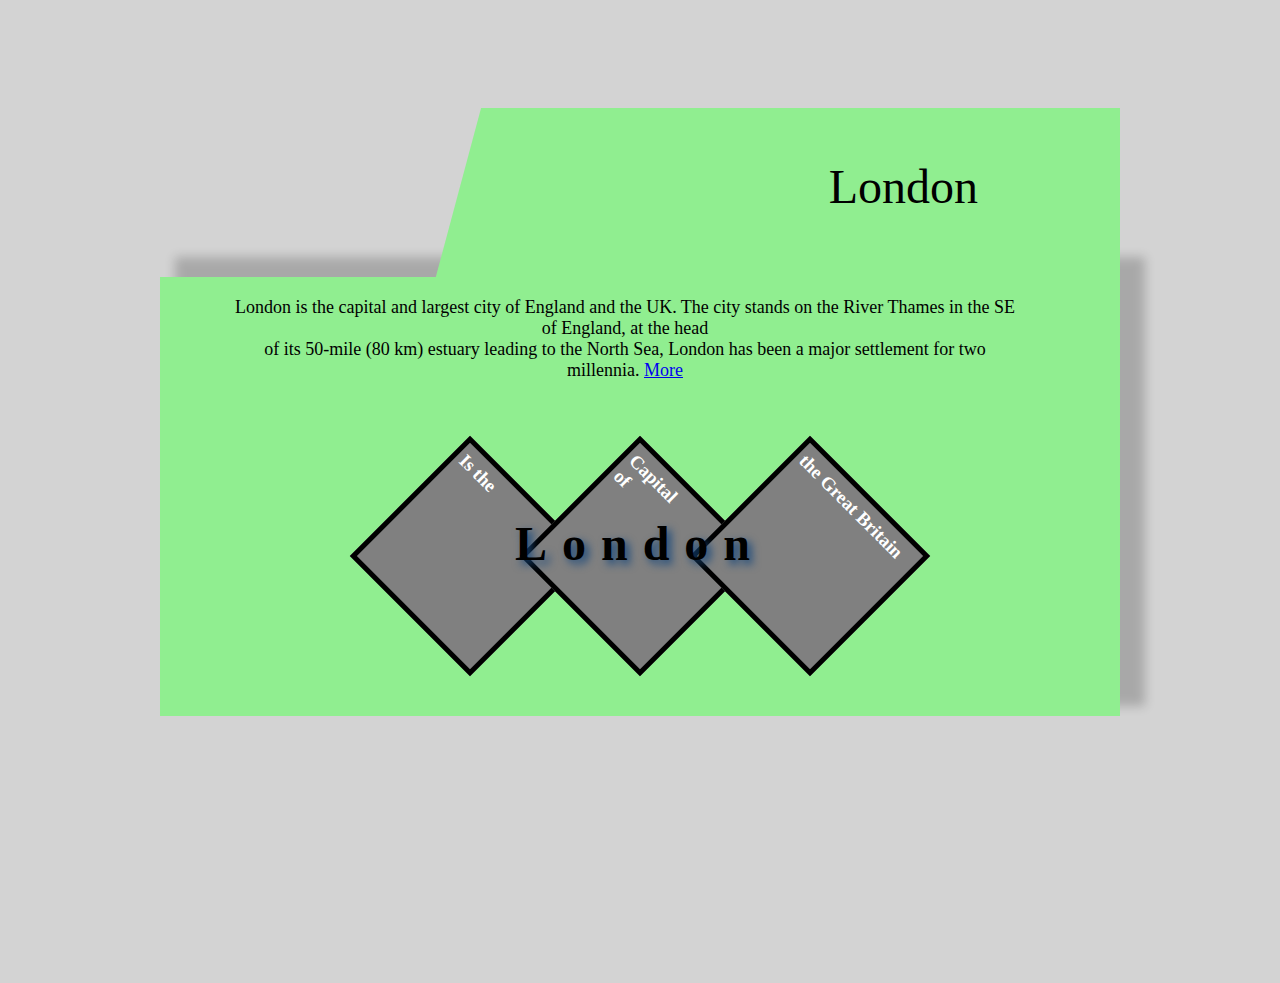
<file: html/index.html>
<!DOCTYPE html>
<html lang="en">
<head>
    <meta charset="UTF-8">
    <title>Main page</title>
    <link href="../css/index.css" rel="stylesheet" type="text/css">
</head>
<body>
    <div class="layout">
        <div class="top-block">
            <div class="inline-left">

            </div>
            <div class="inline-right">
                <p>London</p>
            </div>
        </div>
        <div class="bottom-block">
                <div class="text">
                London is the capital and largest city of England and the UK. The city stands on the River Thames in the SE of England, at the head <br>of its 50-mile (80 km) estuary leading to the North Sea, London has been a major settlement for two millennia.
                <a href="./additional.html">More</a>
                </div>
                <div class="block">
                    <h3 class="square">Is the </h3>
                    <h3 class="square">Capital <br>of </h3>
                    <h3 class="square">the Great Britain </h3>
                </div>
        
                <h1 class="graphic">London</h1>
        
        </div>
    </div>
</body>
</html>
</file>
<file: css/index.css>
html, body {
    height: 100%;
    overflow: hidden;
    padding: 25px;
    background-color: lightgray;
    display: flex;
    justify-content: center;
}

.layout {
    width: 75vw;
    height: 75vh;
    background-color: lightgray;
    padding: 50px;
}

.top-block {
    height:25%;
    overflow: hidden;
}

.bottom-block {
    height: 65%;
    background-color: lightgreen;
    text-align: center;
    box-shadow: 20px -15px 10px 5px rgba(0, 0, 0, .2);
}

.inline-right {
    transform:rotate(15deg);
    margin-top: -150px;
    height: 1000px;
    width: 75%;
    background-color: lightgreen;
    float: right;
    line-height: 250px;
}

.inline-right p {
    margin-left: 350px;
    font-size: 48px;
    transform:rotate(-15deg);
}

.text {
	padding-top: 20px;
    padding-left: 70px;
    margin-bottom: 30px;
    padding-right: 100px;
    font-size: 18px;
    font-family: cursive;
    cursor: wait;
}

.block {
    display: table;
    padding-top: 60px;
    margin: 0 auto;
}

.square {
    display: table-cell;
    width: 150px;
    height: 150px;
    color: white;
    background: grey;
    transform: rotate(45deg);
    padding: 5px;
    border: 5px solid black;
    text-align: left;

}

.graphic {
    text-align: center;
    position: relative;
    bottom: 125px;
    margin: 0px;
    font-size: 3em;
    text-shadow: 4px 4px 8px #16477C;
    letter-spacing: 15px;
    animation-name: blink;
    animation-duration: 3s;
    animation-iteration-count: infinite;
}

@keyframes blink {
    20% {
        color: white;
    }
    40% {
        color: lightcoral;
    }
    100% {
        color: lightblue;
    }
}
</file>
